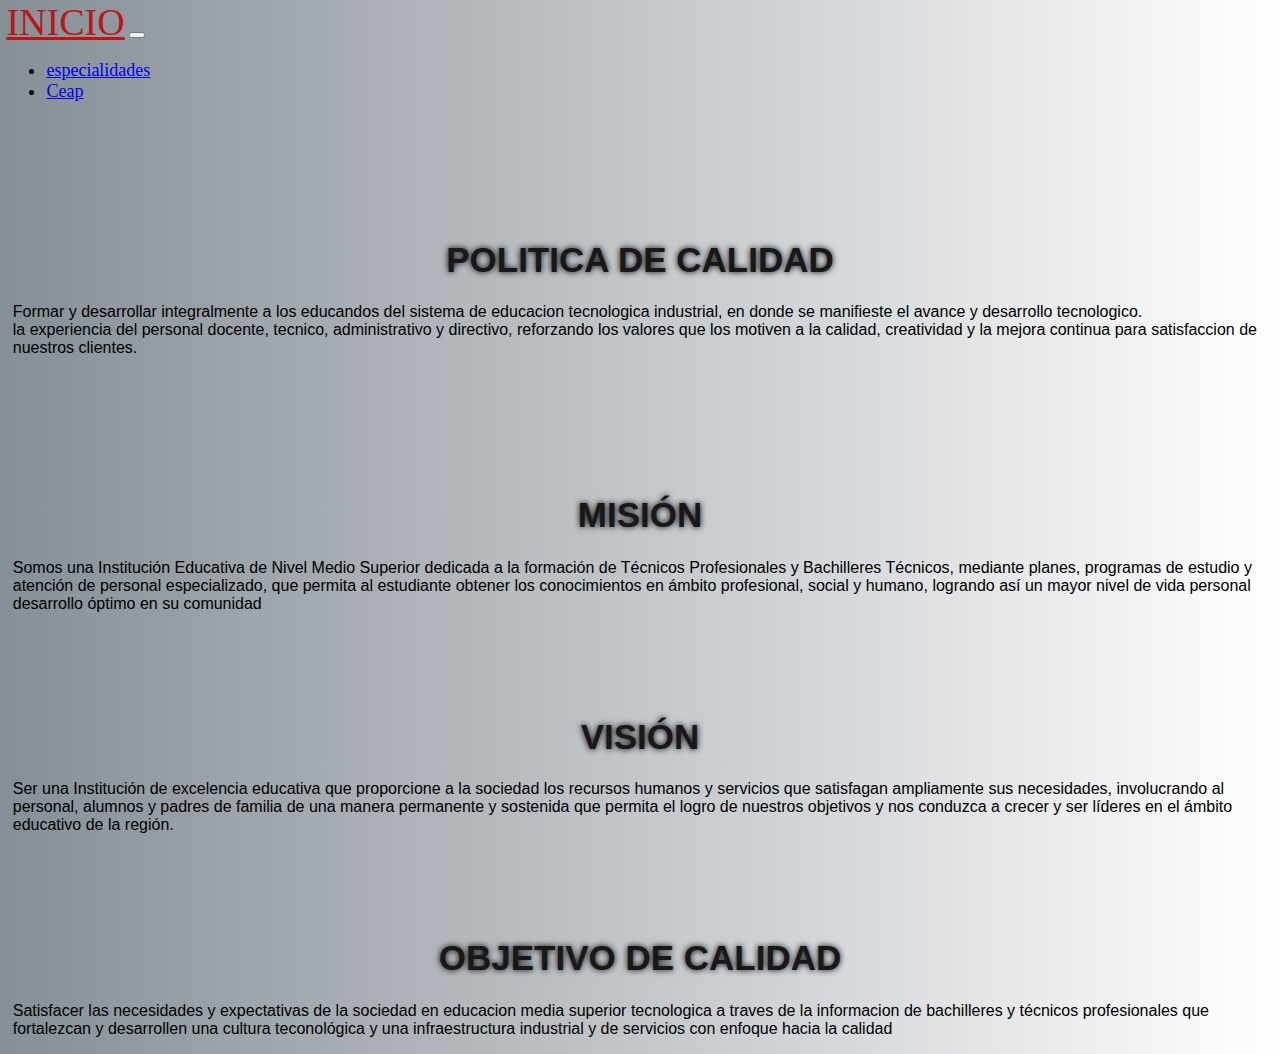
<file: columns.html>
<!doctype html>
<html lang="en" class="h-100">
  <head>
    <meta charset="utf-8">
    <meta name="viewport" content="width=device-width, initial-scale=1.0">
    <link rel="stylesheet" href="especilidad.css">
    <title>columnas </title>

    <!-- Bootstrap core CSS -->
    <link href="https://cdn.jsdelivr.net/npm/bootstrap@5.1.3/dist/css/bootstrap.min.css" rel="stylesheet" integrity="sha384-1BmE4kWBq78iYhFldvKuhfTAU6auU8tT94WrHftjDbrCEXSU1oBoqyl2QvZ6jIW3" crossorigin="anonymous">
    <script src="https://cdn.jsdelivr.net/npm/bootstrap@5.1.3/dist/js/bootstrap.bundle.min.js" integrity="sha384-ka7Sk0Gln4gmtz2MlQnikT1wXgYsOg+OMhuP+IlRH9sENBO0LRn5q+8nbTov4+1p" crossorigin="anonymous"></script>
    
<header>
  <!-- Fixed navbar -->
  <nav class="navbar navbar-expand-md navbar-dark fixed-top bg-dark">
    <div class="container-fluid">
      <a class="navbar-brand" href="index.html">INICIO</a>
      <button class="navbar-toggler" type="button" data-bs-toggle="collapse" data-bs-target="#navbarCollapse" aria-controls="navbarCollapse" aria-expanded="false" aria-label="Toggle navigation">
        <span class="navbar-toggler-icon"></span>
      </button>
      <div class="collapse navbar-collapse" id="navbarCollapse">
        <ul class="navbar-nav me-auto mb-2 mb-md-0">
         
          <li class="nav-item">
            <a class="nav-link" href="especialidad.html">especialidades</a>
            </li> 
            <li class="nav-item">
              <a class="nav-link" href="http://ceapcbtis148.com.mx/">Ceap</a>
              </li>
      </div>
    
</header>
<main class="flex-shrink-0">
  <div class="container">
      <br>
      <p id="politica de calidad"></p><br>
    <h1 class="mt-5">POLITICA DE CALIDAD</h1>
    <p class="lead"><p class="lead">Formar y desarrollar integralmente a los educandos del sistema de educacion tecnologica industrial, en donde se manifieste el avance y desarrollo tecnologico.<br>la experiencia del personal docente, tecnico, administrativo y directivo, reforzando los valores que los motiven a la calidad, creatividad y la mejora continua para satisfaccion de nuestros clientes. </code></p>
  
  </div>
</main>

<main class="flex-shrink-0">
  <div class="container">
      <br>
      <p id="mision"></p><br>
    <h1 class="mt-5">MISIÓN</h1>
    <p class="lead">Somos una Institución Educativa de Nivel Medio Superior dedicada a la formación de Técnicos Profesionales y Bachilleres Técnicos, mediante planes, programas de estudio y atención de personal especializado, que permita al estudiante obtener los conocimientos en ámbito profesional, social y humano, logrando así un mayor nivel de vida personal desarrollo óptimo en su comunidad </code></p>
   
  </div>
</main>

<main class="flex-shrink-0">
  <div class="container">
      <br>
    <h1 class="mt-5">VISIÓN</h1>
    <p class="lead">Ser una Institución de excelencia educativa que proporcione a la sociedad los recursos humanos y servicios que satisfagan ampliamente sus necesidades, involucrando al personal, alumnos y padres de familia de una manera permanente y sostenida que permita el logro de nuestros objetivos y nos conduzca a crecer y ser líderes en el ámbito educativo de la región.</code></p>
   
  </div>
</main>

<main class="flex-shrink-0">
  <div class="container">
      <br>
    <h1 class="mt-5">OBJETIVO DE CALIDAD</h1>
    <p class="lead">Satisfacer las necesidades y expectativas de la sociedad en educacion media superior tecnologica a traves de la informacion de bachilleres y técnicos profesionales que fortalezcan y desarrollen una cultura teconológica y una infraestructura industrial y de servicios con enfoque hacia la calidad</code></p>
   
  </div>
</main>

</body>
</html>
</file>
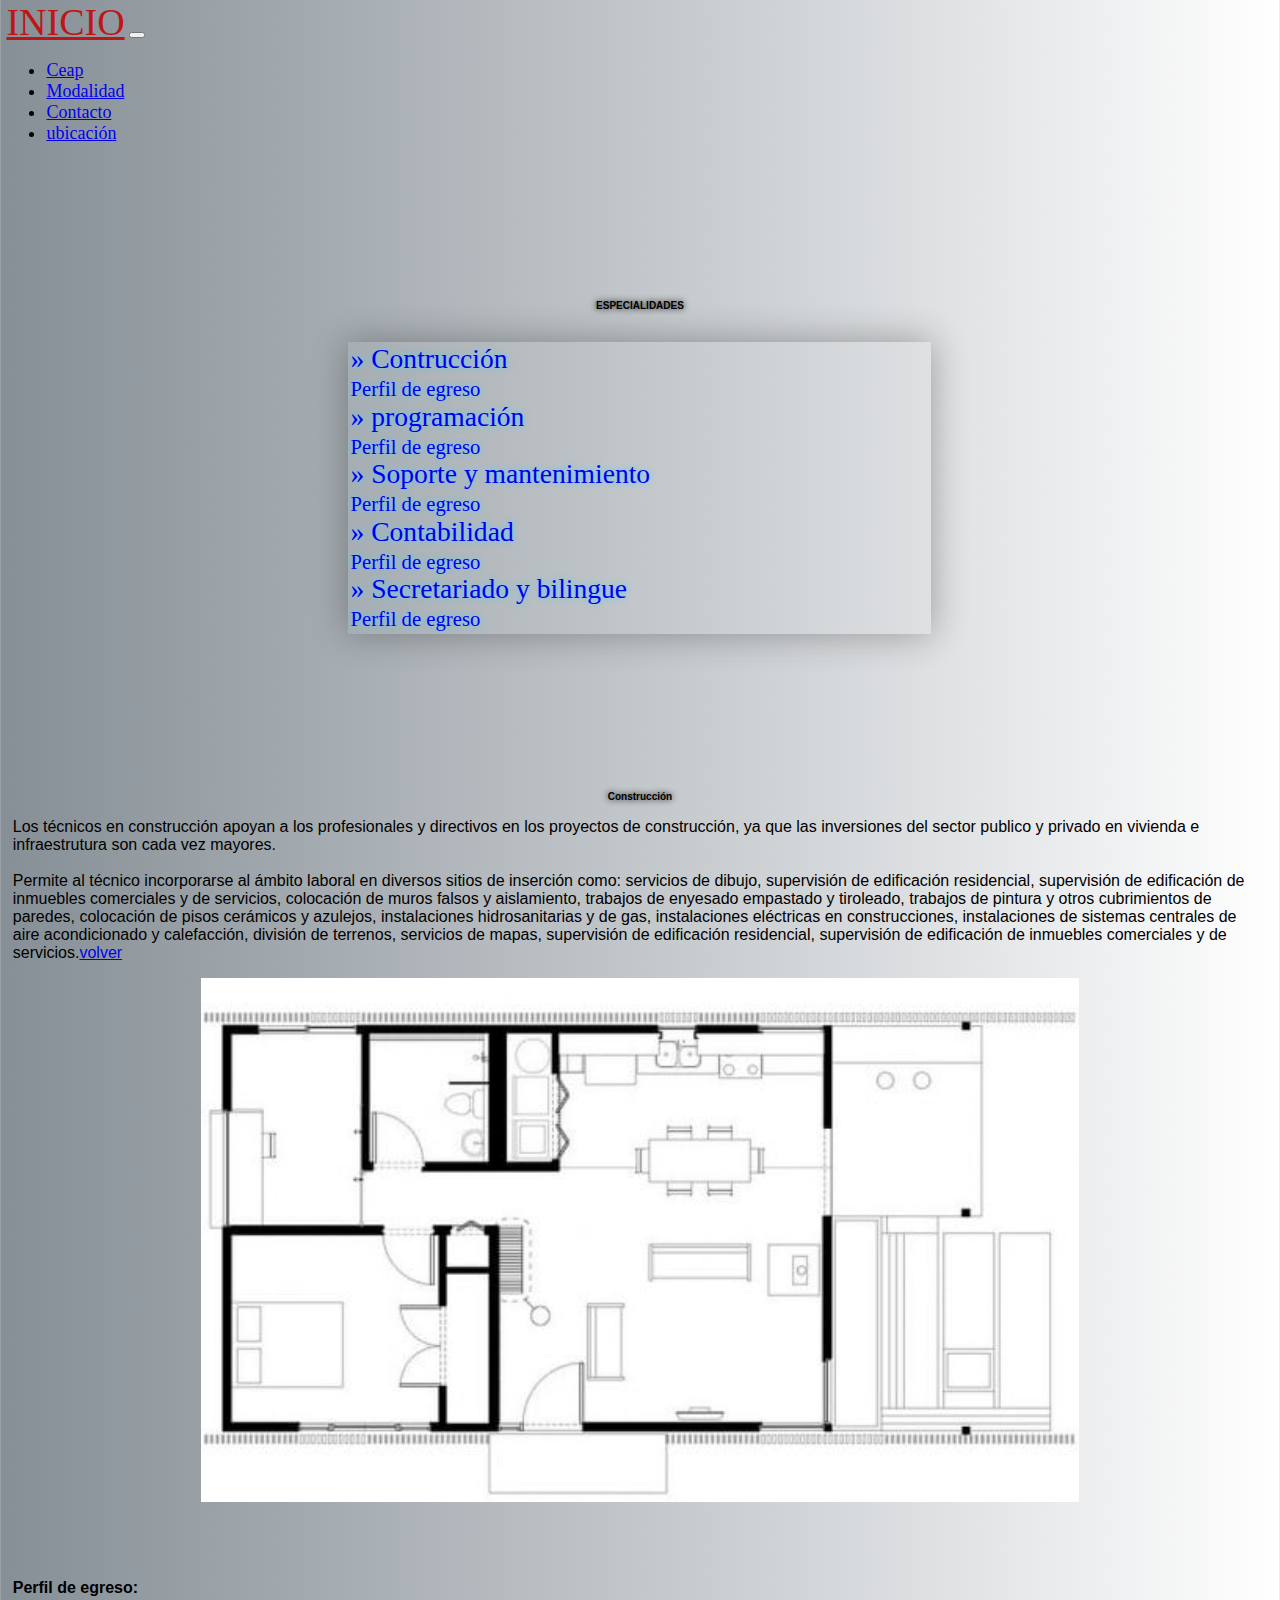
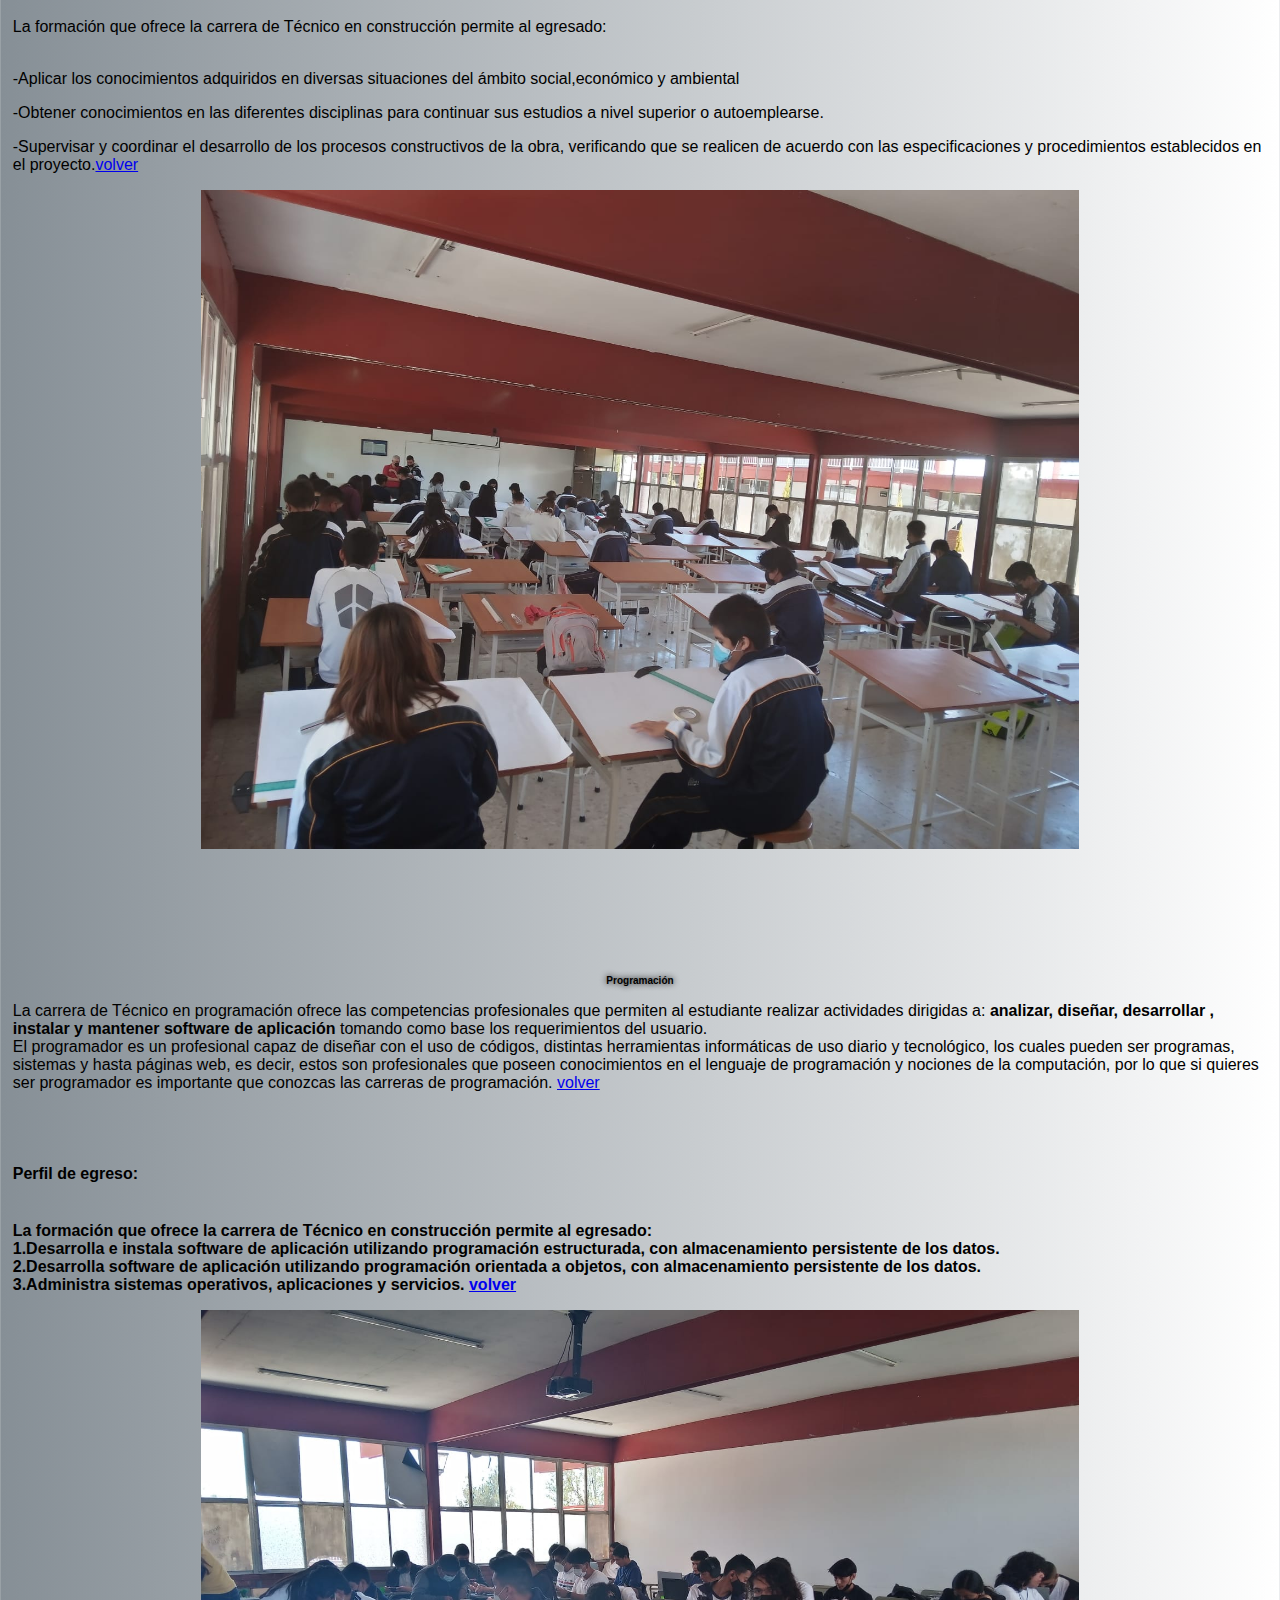
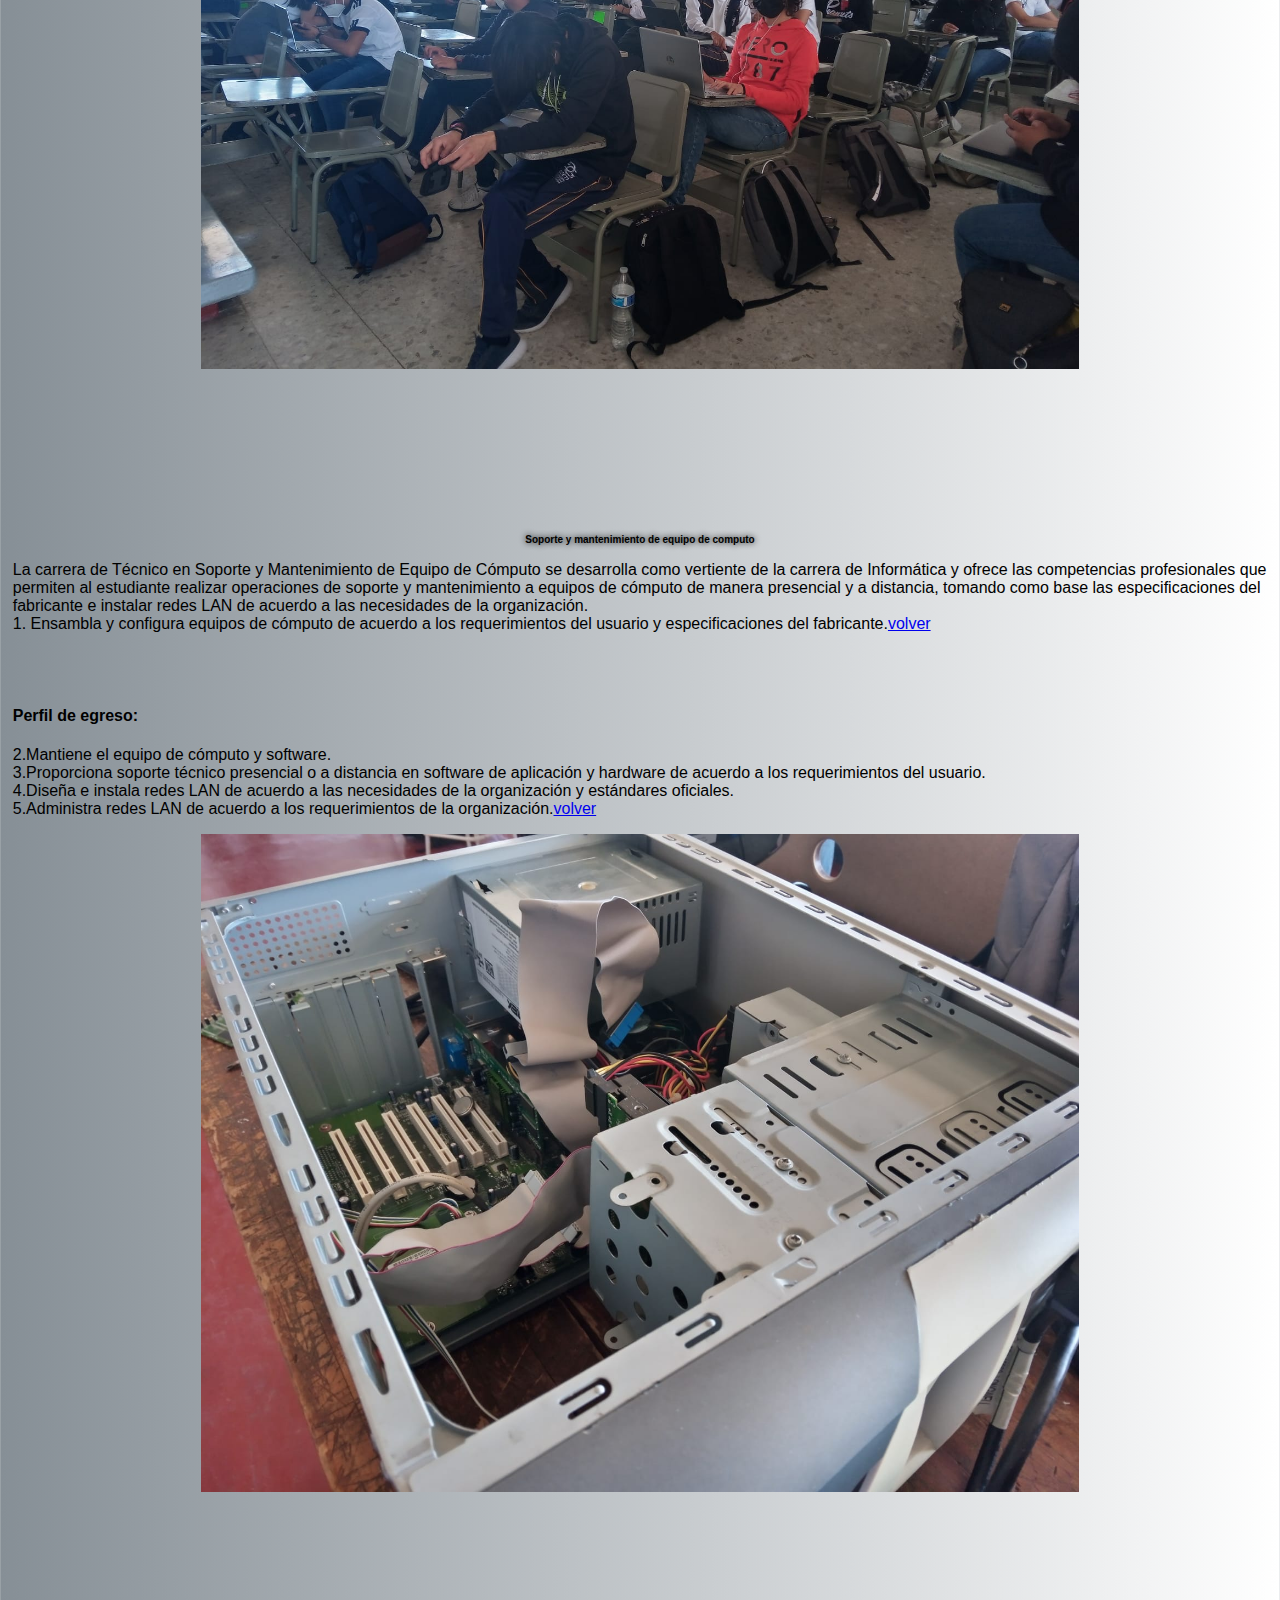
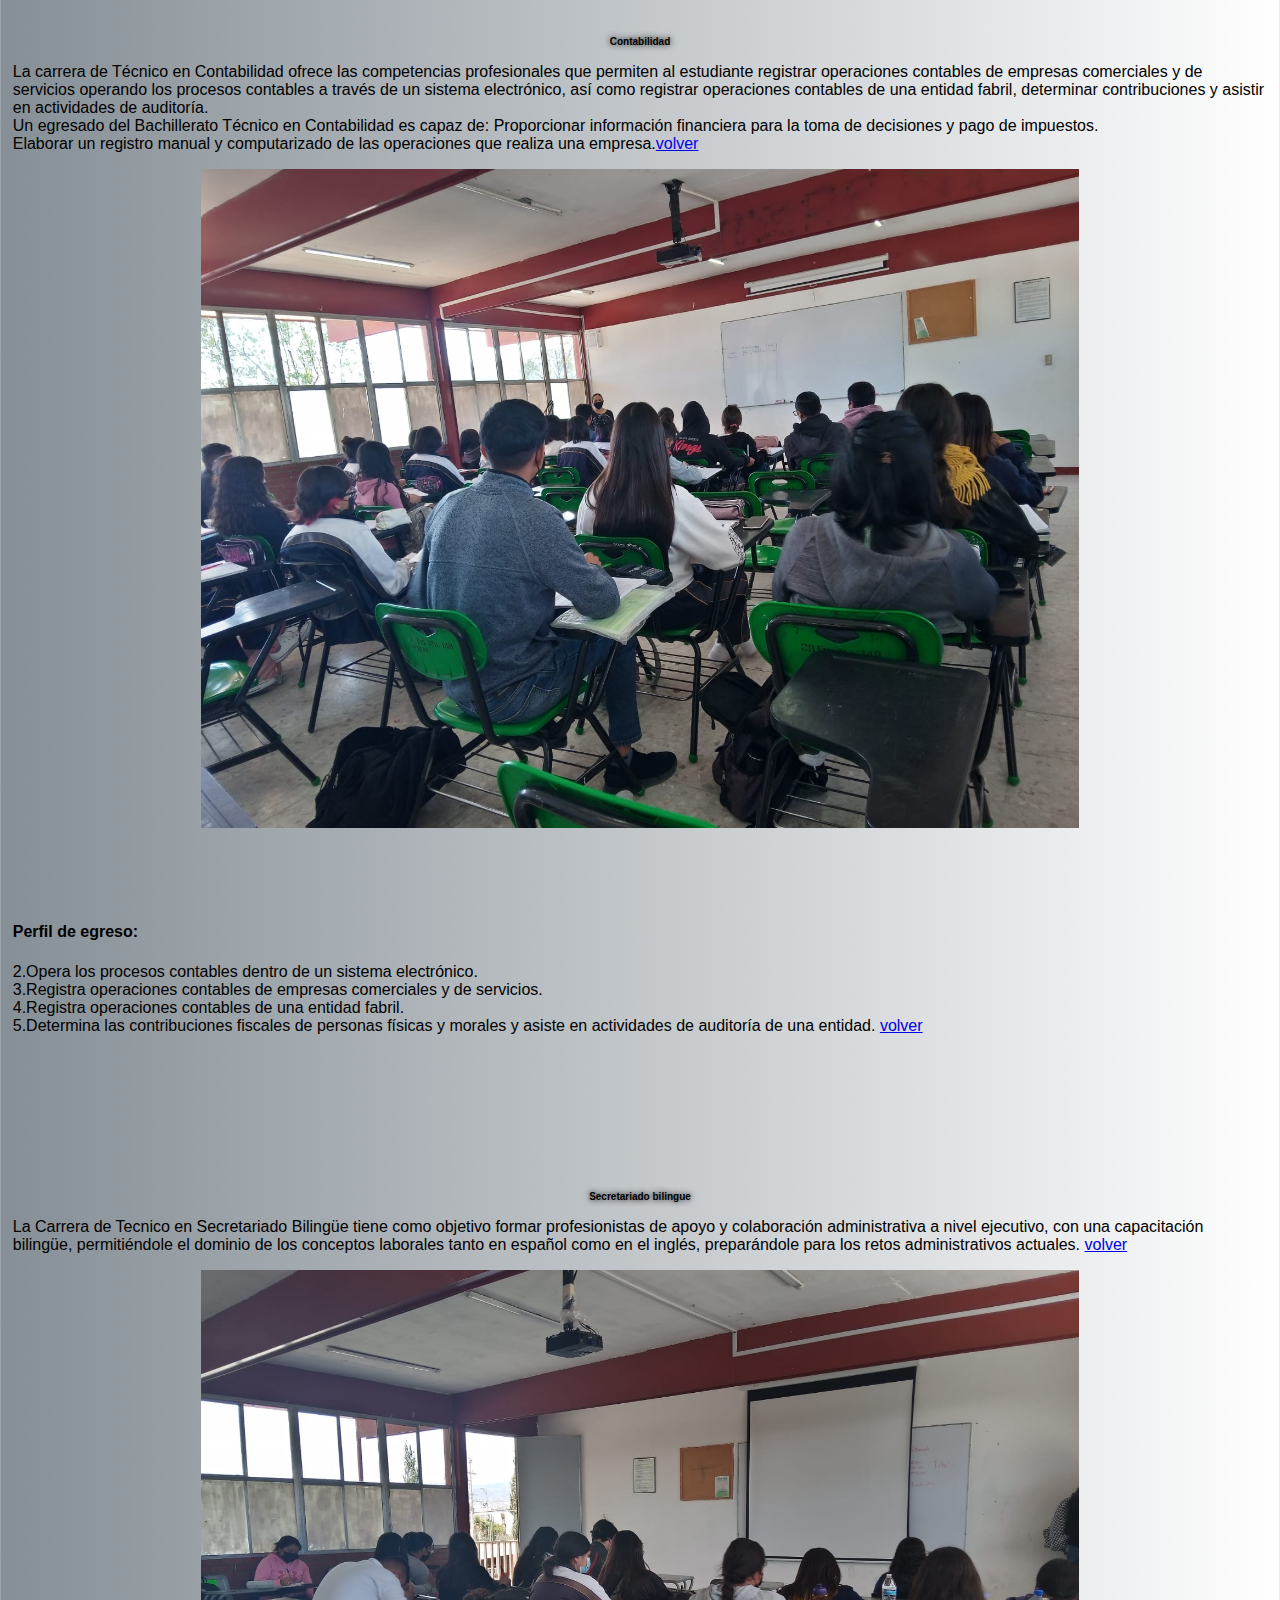
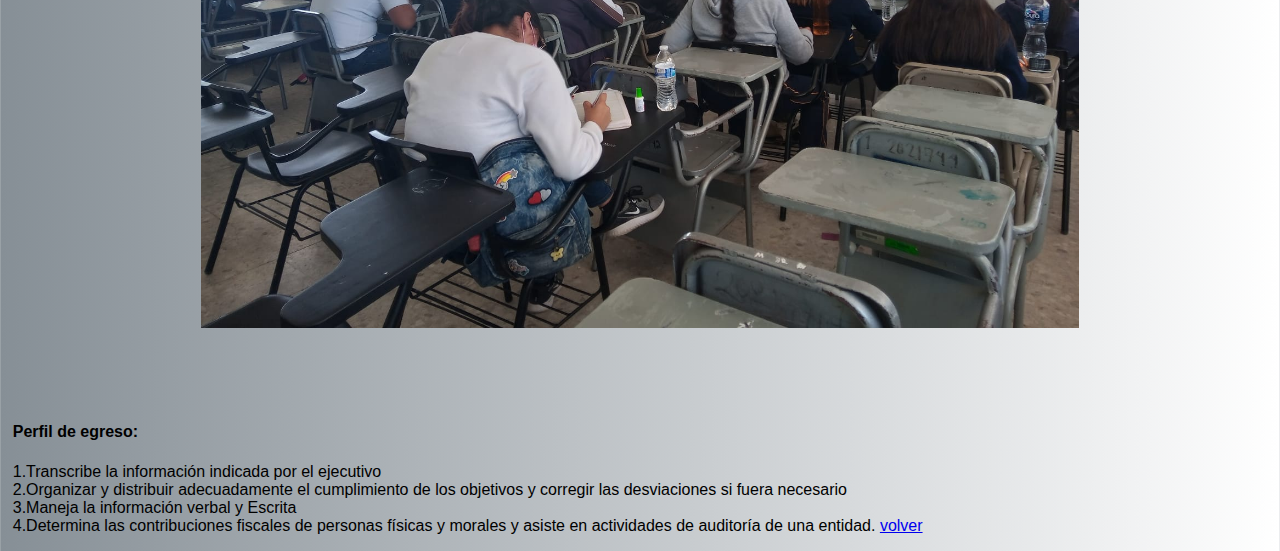
<file: especialidad.html>
<!doctype html>
<html lang="en" class="h-100">
  <head>
    <meta charset="utf-8">
    <meta http-equiv="X-UA-Compatible" content="IE=edge">
    <meta name="viewport" content="width=device-width, initial-scale=1.0">
   <!--Conexion a css-->
   <link rel="stylesheet" href="especilidad.css">
    <title>especialidades del cbtis 148 </title>

    <!-- Bootstrap core CSS -->
    <link href="https://cdn.jsdelivr.net/npm/bootstrap@5.1.3/dist/css/bootstrap.min.css" rel="stylesheet" integrity="sha384-1BmE4kWBq78iYhFldvKuhfTAU6auU8tT94WrHftjDbrCEXSU1oBoqyl2QvZ6jIW3" crossorigin="anonymous">
    <script src="https://cdn.jsdelivr.net/npm/bootstrap@5.1.3/dist/js/bootstrap.bundle.min.js" integrity="sha384-ka7Sk0Gln4gmtz2MlQnikT1wXgYsOg+OMhuP+IlRH9sENBO0LRn5q+8nbTov4+1p" crossorigin="anonymous"></script>
    <header>
      <!-- Fixed navbar -->
      <nav class="navbar navbar-expand-md navbar-dark fixed-top bg-dark">
        <div class="container-fluid">
          <a class="navbar-brand" href="index.html">INICIO</a>
          <button class="navbar-toggler" type="button" data-bs-toggle="collapse" data-bs-target="#navbarCollapse" aria-controls="navbarCollapse" aria-expanded="false" aria-label="Toggle navigation">
            <span class="navbar-toggler-icon"></span>
          </button>
          <div class="collapse navbar-collapse" id="navbarCollapse">
            <ul class="navbar-nav me-auto mb-2 mb-md-0">
             
              <li class="nav-item">
              <a class="nav-link" href="http://ceapcbtis148.com.mx/">Ceap</a>
              </li>
              <li class="nav-item">
                <a class="nav-link" href="http://www.sems.gob.mx/es_mx/sems/cbtis">Modalidad</a>
                </li>
                
                    <li class="nav-item">
                      <a class="nav-link" href="preguntanos.html">Contacto</a>
                      </li>  
                      <li class="nav-item">
                        <a class="nav-link" href="ubicacion.html">ubicación</a>
                        </li>    
          </div>
        
    </header>
  </head>
    <body>
        <br>
        <br>
        <p id="especialidad"></p>
        <br>
        <h1 class="form_titulo">ESPECIALIDADES</h1>
        <div class="indice">
        <right><form action="" class="formulario"></right>
           <!--INDICE -->
           
           <font color="BLACK"><FONT SIZE= "5"><right><a href="#Contruccion"style="text-decoration:none">&raquo; Contrucción</a></right></FONT><br></font>
          <font color="BLACK"><FONT SIZE= "4"><right><a href="#Perfil"style="text-decoration:none">  Perfil de egreso</a></right></FONT><br></font>
          
            <FONT SIZE= "5"><right><a href="#programacion"style="text-decoration:none">&raquo; programación</a></right></FONT><br>
            <font color="BLACK"><FONT SIZE= "4"><right><a href="#Perfil2"style="text-decoration:none">  Perfil de egreso</a></right></FONT><br></font>
            <FONT SIZE= "5"><right><a href="#soporte"style="text-decoration:none">&raquo; Soporte y mantenimiento</a></right></FONT><br>
            <font color="BLACK"><FONT SIZE= "4"><right><a href="#Perfil3"style="text-decoration:none">  Perfil de egreso</a></right></FONT><br></font>
            <FONT SIZE= "5"><right><a href="#contabilidad"style="text-decoration:none">&raquo; Contabilidad</a></right></FONT><br>
            <font color="BLACK"><FONT SIZE= "4"><right><a href="#Perfil4"style="text-decoration:none">  Perfil de egreso</a></right></FONT><br></font>
            <FONT SIZE= "5"><right><a href="#secretariado"style="text-decoration:none">&raquo; Secretariado y bilingue</a></right></FONT><br>
            <font color="BLACK"><FONT SIZE= "4"><right><a href="#Perfil5"style="text-decoration:none">  Perfil de egreso</a></right></FONT><br></font>

            <script src='especialidad.js'>
    
            </script>
        </form>
        </div>
    </body>
    </html>
    
<!-- Begin page content -->

  <div class="container">
      <br>
      <br>
      <br>
      <br>
  
      <p id="Construcción"></p><br>
   <center><h1>Construcción</h1></center>
    <p class="lead"> Los técnicos en construcción apoyan a los profesionales y directivos
      en los proyectos de construcción, ya que las inversiones del sector
      publico y privado en vivienda e infraestrutura son cada vez mayores. <br>
      <br>Permite al técnico incorporarse al ámbito laboral en diversos sitios de inserción como: servicios de dibujo, supervisión de edificación residencial, supervisión de edificación de inmuebles comerciales y de servicios, colocación de muros falsos y aislamiento, trabajos de enyesado empastado y tiroleado, trabajos de pintura y otros cubrimientos de paredes, colocación de pisos cerámicos y azulejos, instalaciones hidrosanitarias y de gas, instalaciones eléctricas en construcciones, instalaciones de sistemas centrales de aire acondicionado y calefacción, división de terrenos, servicios de mapas, supervisión de edificación residencial, supervisión de edificación de inmuebles comerciales y de servicios.<a href="#especialidad">volver</a><br>
      <div class="imagenx">
      <center> <img src="img/contruccion.jpg" width="700" height="400"></center>
      </div>
      <p id="Perfil"></p><br>
      <br>
      <h4>Perfil de egreso:</h4>
  <p class="lead"> La formación que ofrece la carrera de Técnico en construcción
permite al egresado:<br>
<right><br><p class="lead">-Aplicar los conocimientos adquiridos en diversas situaciones del
ámbito social,económico y ambiental</right>
<right><p class="lead">-Obtener conocimientos en las diferentes disciplinas para continuar
sus estudios a nivel superior o autoemplearse.</right></p>
<right><p class="lead">-Supervisar y coordinar el desarrollo de los procesos constructivos
  de la obra, verificando que se realicen de acuerdo con las
  especificaciones y procedimientos establecidos en el proyecto.<a href="#especialidad">volver</a><br></right>
</p>
 </p> </code>
 <div class="imagenx">
  <center> <img src="imag/imagen4.jpeg" width="700" height="400"></center>
  </div>
</div>


  <div class="container">
    <p id="programacion"></p><br>
      <br>
  <center><h1>Programación</h1></center>
    <p class="lead"> La carrera de Técnico en programación ofrece las competencias profesionales que permiten al estudiante realizar actividades dirigidas a: <b>analizar, diseñar, desarrollar , instalar y mantener software de aplicación</b> tomando como base los requerimientos del usuario.<br>El programador es un profesional capaz de diseñar con el uso de códigos, distintas herramientas informáticas de uso diario y tecnológico, los cuales pueden ser programas, sistemas y hasta páginas web, es decir, estos son profesionales que poseen conocimientos en el lenguaje de programación y nociones de la computación, por lo que si quieres ser programador es importante que conozcas las carreras de programación. <a href="#especialidad">volver</a> </code></p>
    <p id="Perfil2"></p>
    <br>
    <br>
    <b><h4>Perfil de egreso:<h4></b>
    <p class="lead"><br>La formación que ofrece la carrera de Técnico en construcción
    permite al egresado:
    <br>
    1.Desarrolla e instala software de aplicación utilizando programación estructurada, con
    almacenamiento persistente de los datos.
    <br>
    2.Desarrolla software de aplicación utilizando programación orientada a objetos, con
    almacenamiento persistente de los datos.
    <br>
    3.Administra sistemas operativos, aplicaciones y servicios. <a href="#especialidad">volver</a>
   </code></p>
   <div class="imagenx">
    <center> <img src="imag/imagen8.jpeg" width="700" height="400"></center>
    </div>
  </div>



  <div class="container">
      <br>
    <b><p id="soporte"></p></b>
    <br>
    <br>
  <center><h1>Soporte y mantenimiento de equipo de computo</h1></center>
    <p class="lead"> La carrera de Técnico en Soporte y Mantenimiento de Equipo de Cómputo se desarrolla como vertiente de la carrera de Informática y ofrece las competencias profesionales que permiten al estudiante realizar operaciones de soporte y mantenimiento a equipos de cómputo de manera presencial y a distancia, tomando como base las especificaciones del fabricante e instalar redes LAN de acuerdo a las necesidades de la organización.<br>1. Ensambla y configura equipos de cómputo de acuerdo a los requerimientos del usuario y especificaciones del fabricante.<a href="#especialidad">volver</a><br>
      <p id="Perfil3"></p>
      <br>
      <br>
      <h4>Perfil de egreso:</h4>
      <p class="lead">
      2.Mantiene el equipo de cómputo y software.<br>
        3.Proporciona soporte técnico presencial o a distancia en software de aplicación y hardware de acuerdo a los requerimientos del usuario.<br>
        4.Diseña e instala redes LAN de acuerdo a las necesidades de la organización y estándares oficiales.<br>
        5.Administra redes LAN de acuerdo a los requerimientos de la organización.<a href="#especialidad">volver</a></p></code></p>
        <div class="imagenx">
        <center> <img src="imag/imagen2.jpeg" width="700" height="400"></center>
  </div>
  </div>
<main class="flex-shrink-0"></main>
  <div class="container">
      <br>
      <br>
      <p id="contabilidad"></p><br>
   <center><h1>Contabilidad</h1></center>
    <p class="lead"> La carrera de Técnico en Contabilidad ofrece las competencias profesionales que permiten al estudiante registrar operaciones contables de empresas comerciales y de servicios operando los procesos contables a través de un sistema electrónico, así como registrar operaciones contables de una entidad fabril, determinar contribuciones y asistir en actividades de auditoría.<br>
        Un egresado del Bachillerato Técnico en Contabilidad es capaz de: Proporcionar información financiera para la toma de decisiones y pago de impuestos.<br> Elaborar un registro manual y computarizado de las operaciones que realiza una empresa.<a href="#especialidad">volver</a></code></p>
       
        <div class="imagenx">
         <center> <img src="imag/contabilidad_alumnos.jpeg" width="700" height="400"></center>
         </div>
        <p id="Perfil4"></p><br>
        <br>
        <br>
        <h4>Perfil de egreso:</h4>
      <p class="lead">
      2.Opera los procesos contables dentro de un sistema electrónico.<br>
        3.Registra operaciones contables de empresas comerciales y de servicios.<br>
        4.Registra operaciones contables de una entidad fabril.<br>
        5.Determina las contribuciones fiscales de personas físicas y morales y asiste en
        actividades de auditoría de una entidad. <a href="#especialidad"> volver</a></p></code></p>
    </div>
</main>

<main class="flex-shrink-0">
    <div class="container">
        <br>
        <br>
        <p id="secretariado"></p><br>
        <center><h1>Secretariado bilingue</h1></center>
         <p class="lead"> La Carrera de Tecnico en Secretariado Bilingüe tiene como objetivo
          formar profesionistas de apoyo y colaboración administrativa a nivel
          ejecutivo, con una capacitación bilingüe, permitiéndole el dominio de
          los conceptos laborales tanto en español como en el inglés,
          preparándole para los retos administrativos actuales. <a href="#especialidad">volver</a></code></p>
          <div class="imagenx">
             <center> <img src="imag/imagen7.jpeg" width="700" height="400"></center>
             </div>
             <p id="Perfil5"></p><br>
             <br>
             <br>
             <h4>Perfil de egreso:</h4>
           <p class="lead">
           1.Transcribe la información indicada por el ejecutivo<br>
             2.Organizar y distribuir adecuadamente el cumplimiento de los
             objetivos y corregir las desviaciones si fuera necesario<br>
             3.Maneja la información verbal y Escrita<br>
             4.Determina las contribuciones fiscales de personas físicas y morales y asiste en
             actividades de auditoría de una entidad. <a href="#especialidad"> volver</a></p></code></p>
    </div>
  </main>


      
  </body>
</html>
</file>
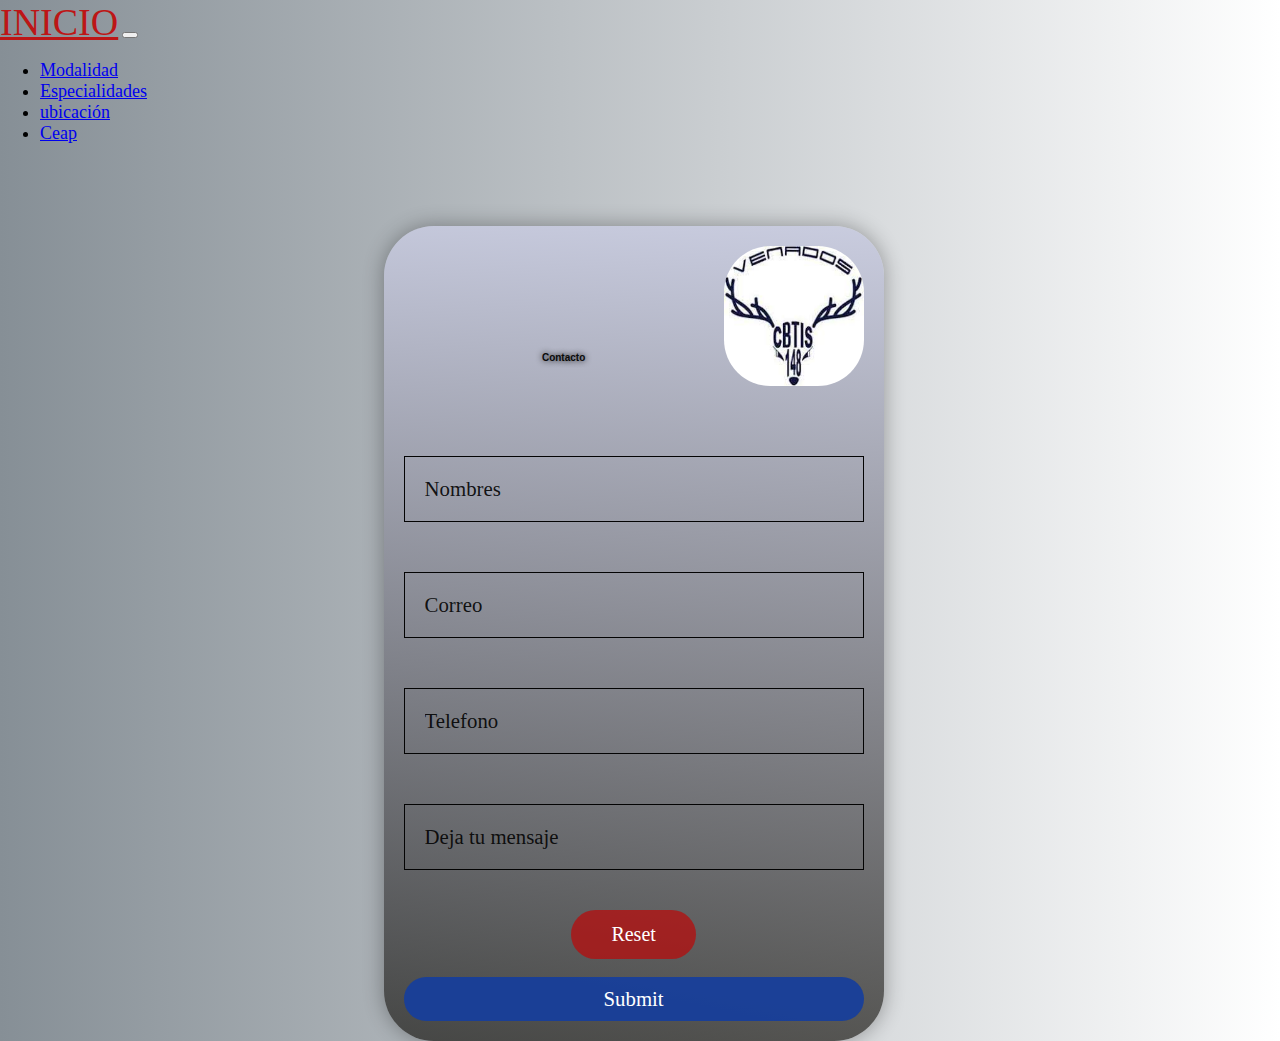
<file: preguntanos.html>
<!doctype html>
<html lang="en" class="h-100">
  <head>
    <meta charset="utf-8">
    <meta name="viewport" content="width=device-width, initial-scale=1.0">
    <link rel="stylesheet" href="especilidad.css">
    <title>Contacto </title>

    <!-- Bootstrap core CSS -->
    <link href="https://cdn.jsdelivr.net/npm/bootstrap@5.1.3/dist/css/bootstrap.min.css" rel="stylesheet" integrity="sha384-1BmE4kWBq78iYhFldvKuhfTAU6auU8tT94WrHftjDbrCEXSU1oBoqyl2QvZ6jIW3" crossorigin="anonymous">
    <script src="https://cdn.jsdelivr.net/npm/bootstrap@5.1.3/dist/js/bootstrap.bundle.min.js" integrity="sha384-ka7Sk0Gln4gmtz2MlQnikT1wXgYsOg+OMhuP+IlRH9sENBO0LRn5q+8nbTov4+1p" crossorigin="anonymous"></script>
    
<header>
  <!-- Fixed navbar -->
  <nav class="navbar navbar-expand-md navbar-dark fixed-top bg-dark">
    <div class="container-fluid">
      <a class="navbar-brand" href="index.html">INICIO</a>
      <button class="navbar-toggler" type="button" data-bs-toggle="collapse" data-bs-target="#navbarCollapse" aria-controls="navbarCollapse" aria-expanded="false" aria-label="Toggle navigation">
        <span class="navbar-toggler-icon"></span>
      </button>
      <div class="collapse navbar-collapse" id="navbarCollapse">
        <ul class="navbar-nav me-auto mb-2 mb-md-0">
  
            <li class="nav-item">
              <a class="nav-link" href="http://www.sems.gob.mx/es_mx/sems/cbtis">Modalidad</a>
              </li>
              <li class="nav-item">
                <a class="nav-link" href="especialidad.html">Especialidades</a>
                </li>  
                 
                    <li class="nav-item">
                      <a class="nav-link" href="ubicacion.html">ubicación</a>
                      </li>    
              
            <li class="nav-item">
              <a class="nav-link" href="http://ceapcbtis148.com.mx/">Ceap</a>
              </li>
      </div>
      <link rel="stylesheet" href="estilos.css">
      <title>Formulario Animado</title>
</header>
<body>
  <br>
  <br>
  <form action="mailto:fuentesventura24@gmail.com" method="POST" enctype="text/plain" class="formulario">

    <img 
        src="img/logo.jpg"
        align ="right"
        style="
        width: 140px;  
        height: 140px;
        border-radius: 33%"/><br><br>
        <h1 class="form_titulo">Contacto</h1>
   <br>
<br>
    <input type="text" id="name" name="Nombre" class="form_input" onkeypress="return sololetras(event);"
        onpaste="return false" placeholder="Nombres">

    <input type="email" id="email" name="Email" class="form_input" placeholder="Correo">

    <input type="text" id="fon" name="Telefono" onkeypress="return solonumeros(event);" onpaste="return false"
        class="form_input" placeholder="Telefono">


    <input type="text" id="msg" name="Opinion" class="form_input" placeholder="Deja tu mensaje">

    <div class="container-btn">
        <center><input type="reset" class="form_boton_re"></center>
        <br>
        <input type="submit" class="form_boton">
    </div>

    <script src='main.js'></script>
</form>

</body>
</html>
</file>
<file: especilidad.css>
*{
    box-sizing: border-box;

}
/* Este inicia sin . porque es una etiqueta*/
body{
    background-image: linear-gradient(to right, #868f96 0%, #ffffff 100%);
    font-family:'Century Gothic';
    width: 99%;
    margin: auto;
}
/* Este inicia con . debido a que es una clase*/
.formulario{
    width: 70%;
    max-width: 40%;
    margin: auto;
    margin-top: 50px;
     padding: 2px;
     position: relative ;
     box-shadow: 0 0 30px 1px rgb(0,0,0,0.3);
     height: auto;
}
    h1{
        text-align: center;
        font-size: 10px;
        font-family: arial;
        margin-top: 70px;
        text-shadow: 0px 0px 6px black;
    }
    .h1hover{
        transform: scale(1.15);
    
    }

.navbar-brand{
    font-size: 35px;
    color: rgb(0, 0, 0);
    transition: all 300ms;
}
.navbar-brand:hover{
    transform: scale(1.15);

}
.container{
    margin: 2px;
    font-family:'arial';
    width: 99%;
    margin: auto;
}
.mt-5{
    font-size: 35px;
    color: rgb(24, 24, 24);
    transition: all 300ms;
    text-shadow: 0px 0px 6px black;
}
.mt-5:hover{
    transform: scale(1.15);

}
.indice{
    font-size: 20px;
    color: rgb(24, 24, 24);
    transition: all 300ms;
    text-shadow: 0px 0px 6px rgb(81, 204, 253);
}
.indice{
    transform: scale(1.15);
}
@media (max-width: 400px) {
    .indice {
      display: none;
    }
  }
.nav-item{
    font-size: 15px;
}

.navbar-brand{
    font-size: 38px;
    color: rgb(189, 22, 22);
    transition: all 300ms;
}
.navbar-brand:hover{
    transform: scale(1.15);

}
.nav-item{
  font-size: 18px;
}

.imagenx img{
   width: 70%;
   height: auto;
  
}
</file>
<file: estilos.css>
*{
    box-sizing: border-box;
}
/*Este inicia sin punto porque es una etiqueta*/
body{
    background-image: linear-gradient(to right, #868f96 0%, #ffffff 100%);
    margin: 0;
   
}
/*Este inicia con punto debido a que es una clase*/
.formulario{
    background-image: linear-gradient(180deg, #c7cadfe1 0%, #100e09a7 100%);
    width: 500px;
    max-width: 100%;
    margin: auto;
    margin-top: 30px;
    padding: 20px;
    position: relative;
    box-shadow: 0 0 20px 1px rgba(0,0,0,0.3);
    border-radius: 50px;
}
.form_input{
    font-family: "Century";
}

h1{
    color: rgb(10, 10, 10);
}

.form_input,.form_label,.form_boton{
    display: block;
    width: 100%;
    font-size: 1.3em;
}

.form_input{
    margin-top: 50px;
    padding: 20px;
    background: transparent;
    border: 1px solid rgb(3, 3, 3);
    margin-bottom: 40px;
}

::placeholder{
    color: rgba(5, 5, 5, 0.925);
}

.form_label{
    padding-left: 15px;
    position: absolute;
    margin-top: -93px;
    z-index: -20;
    color: rgb(14, 14, 44);
    transition: all 0.2s;
}

.form_boton{
    background: rgba(23, 62, 154, 0.947);
    color: white;
    padding: 10px 20px;
    cursor: pointer;
    border: none;
    border-radius: 50px;
    font-family: 'Century';
}

.form_boton_re{
    font-size: 20px;
    background: rgba(186, 8, 8, 0.712);
    color: white;
    padding: 13px 40px;
    cursor: pointer;
    border: none;
    border-radius: 50px;
    font-family: 'Century';
}

.form_input:focus{
    outline: 1px solid rgba(255, 255, 255, 0.7);
}

.form_input:focus+.form_label{
    margin-top: -135px;
}

.sujetar{
    margin-top: -135px;
}
</file>
